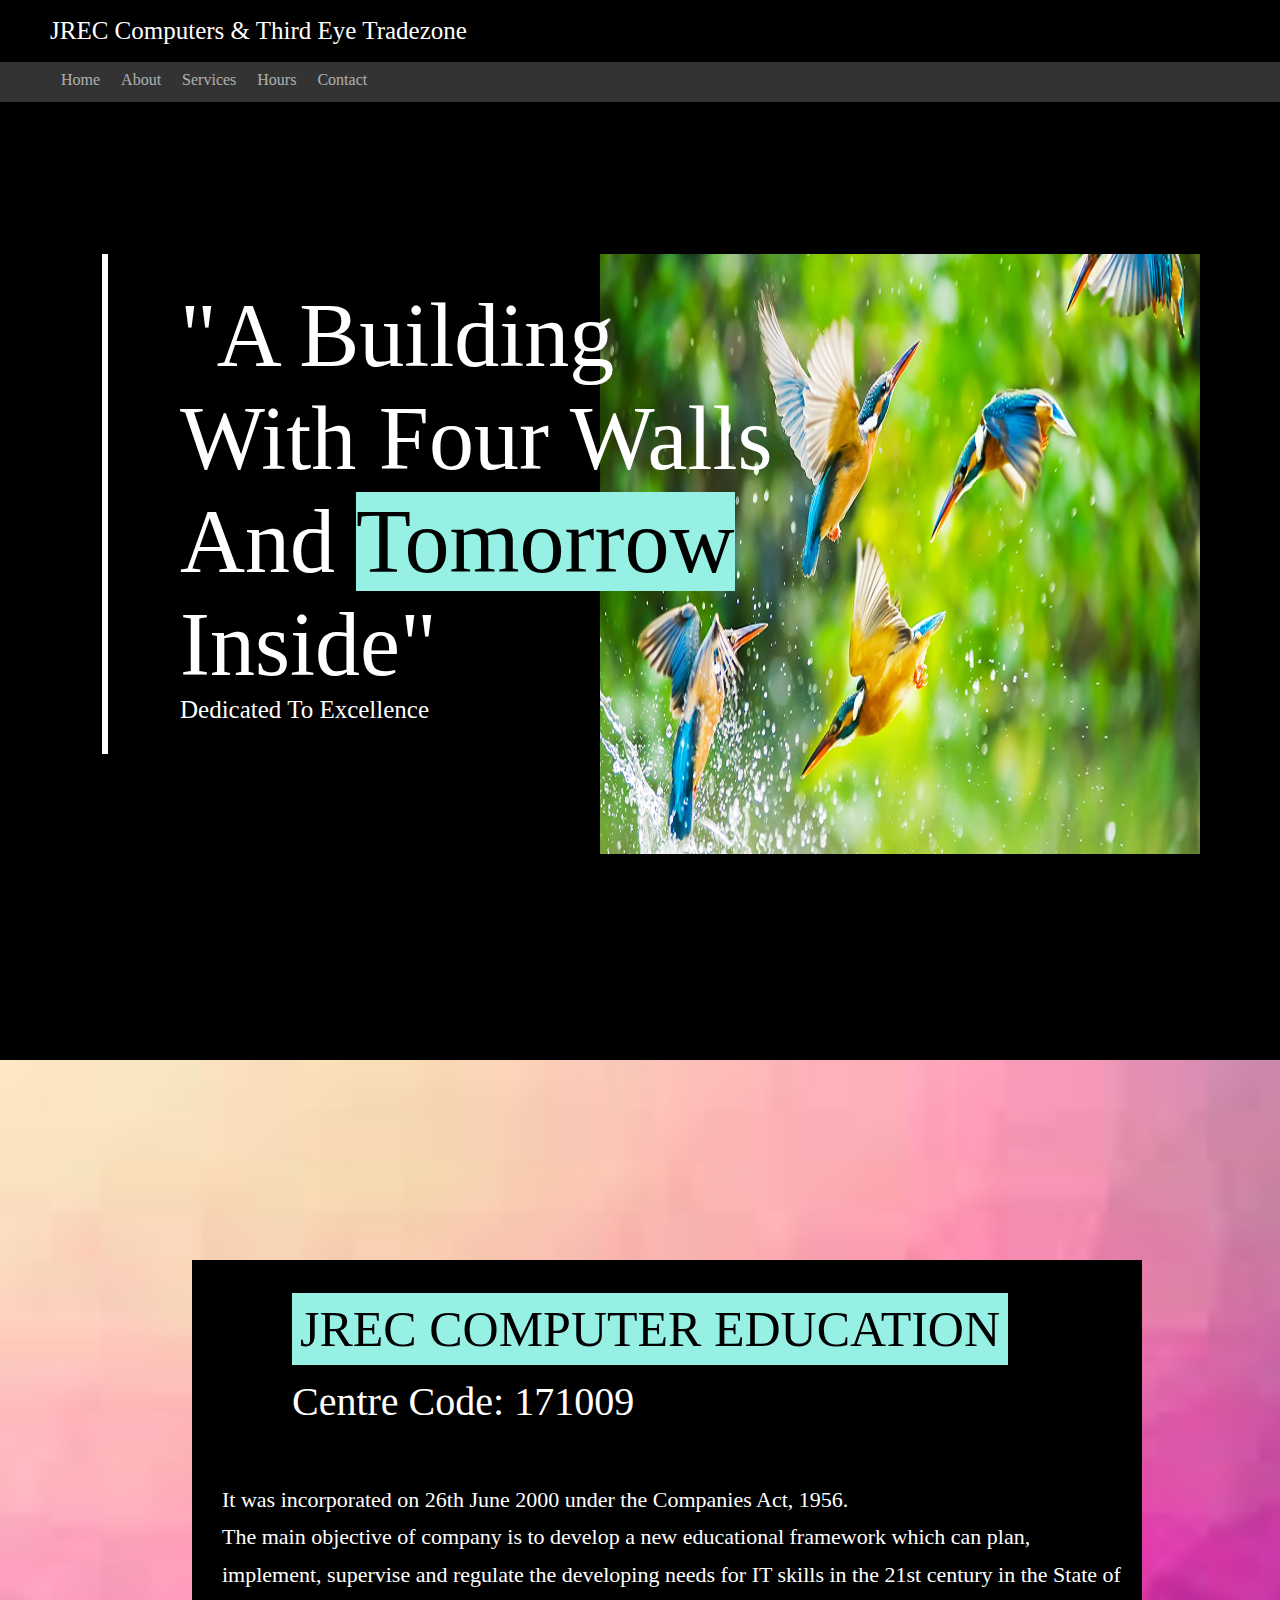
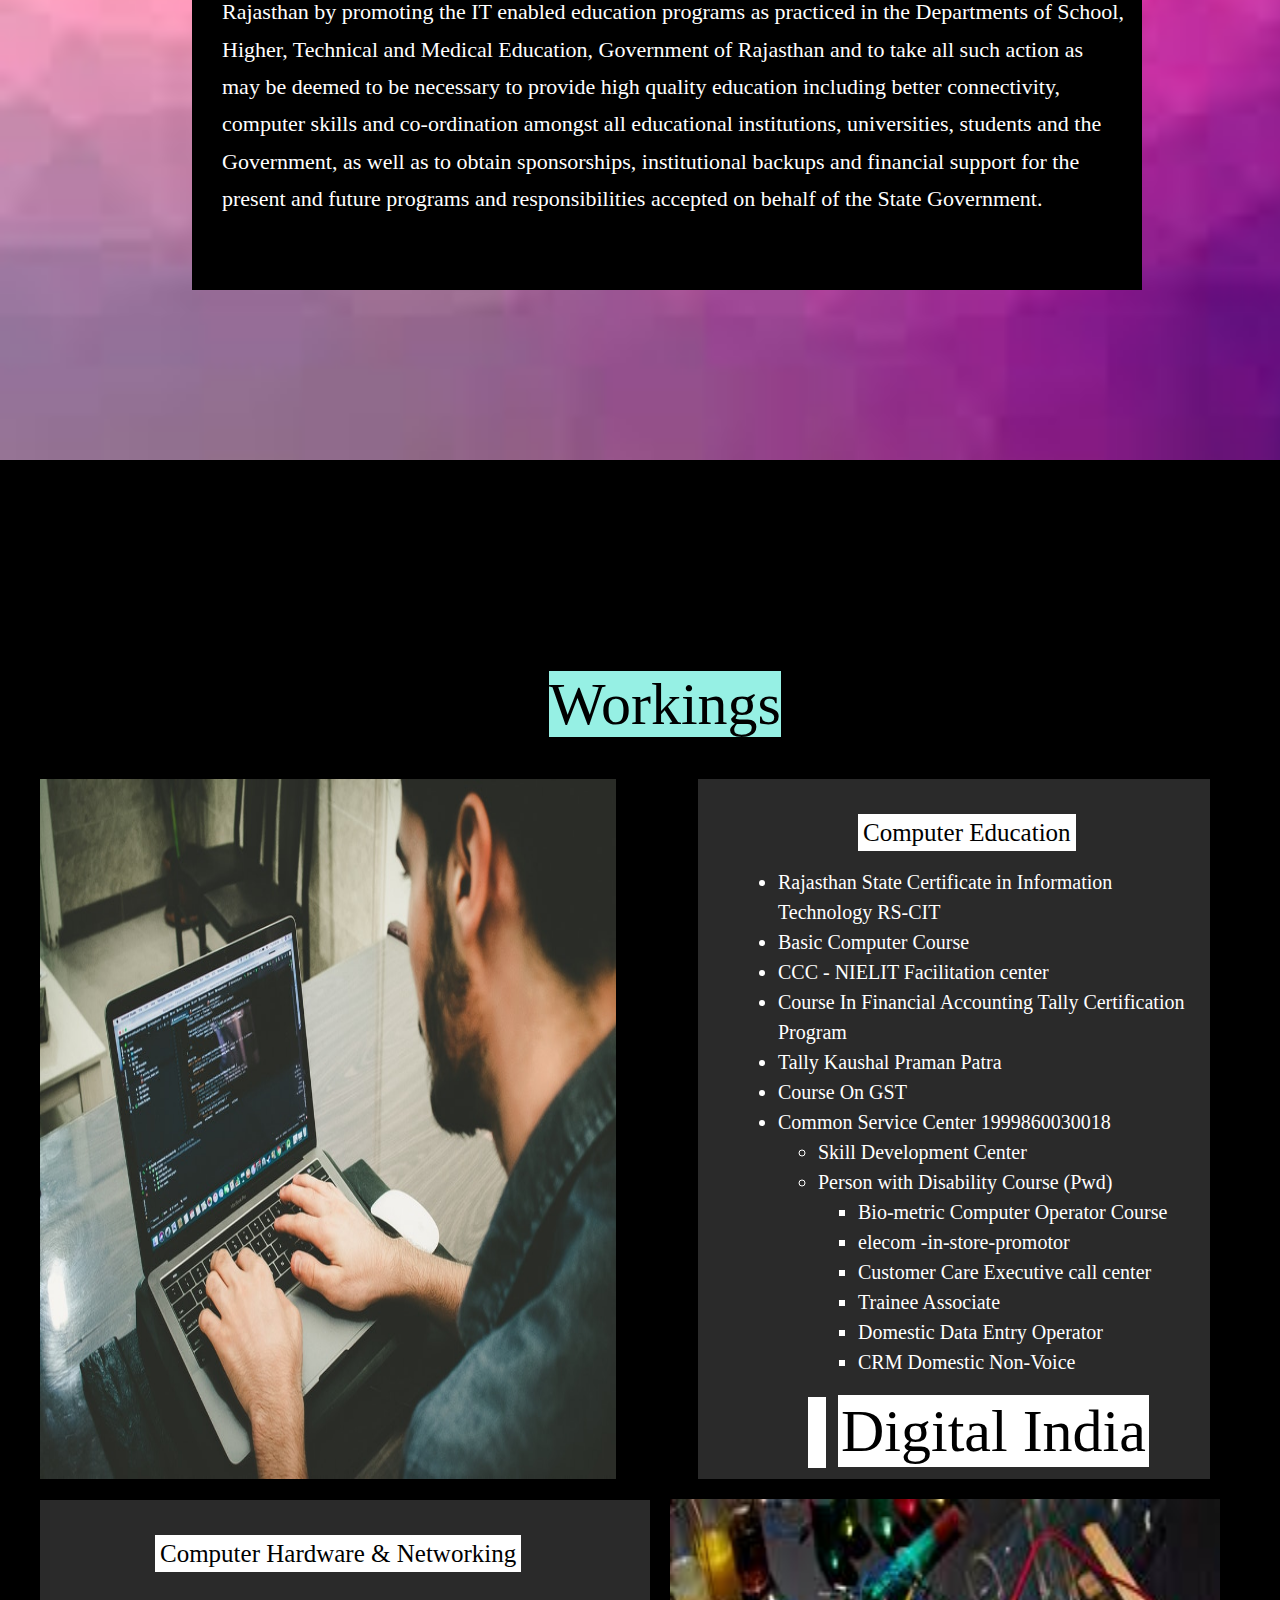
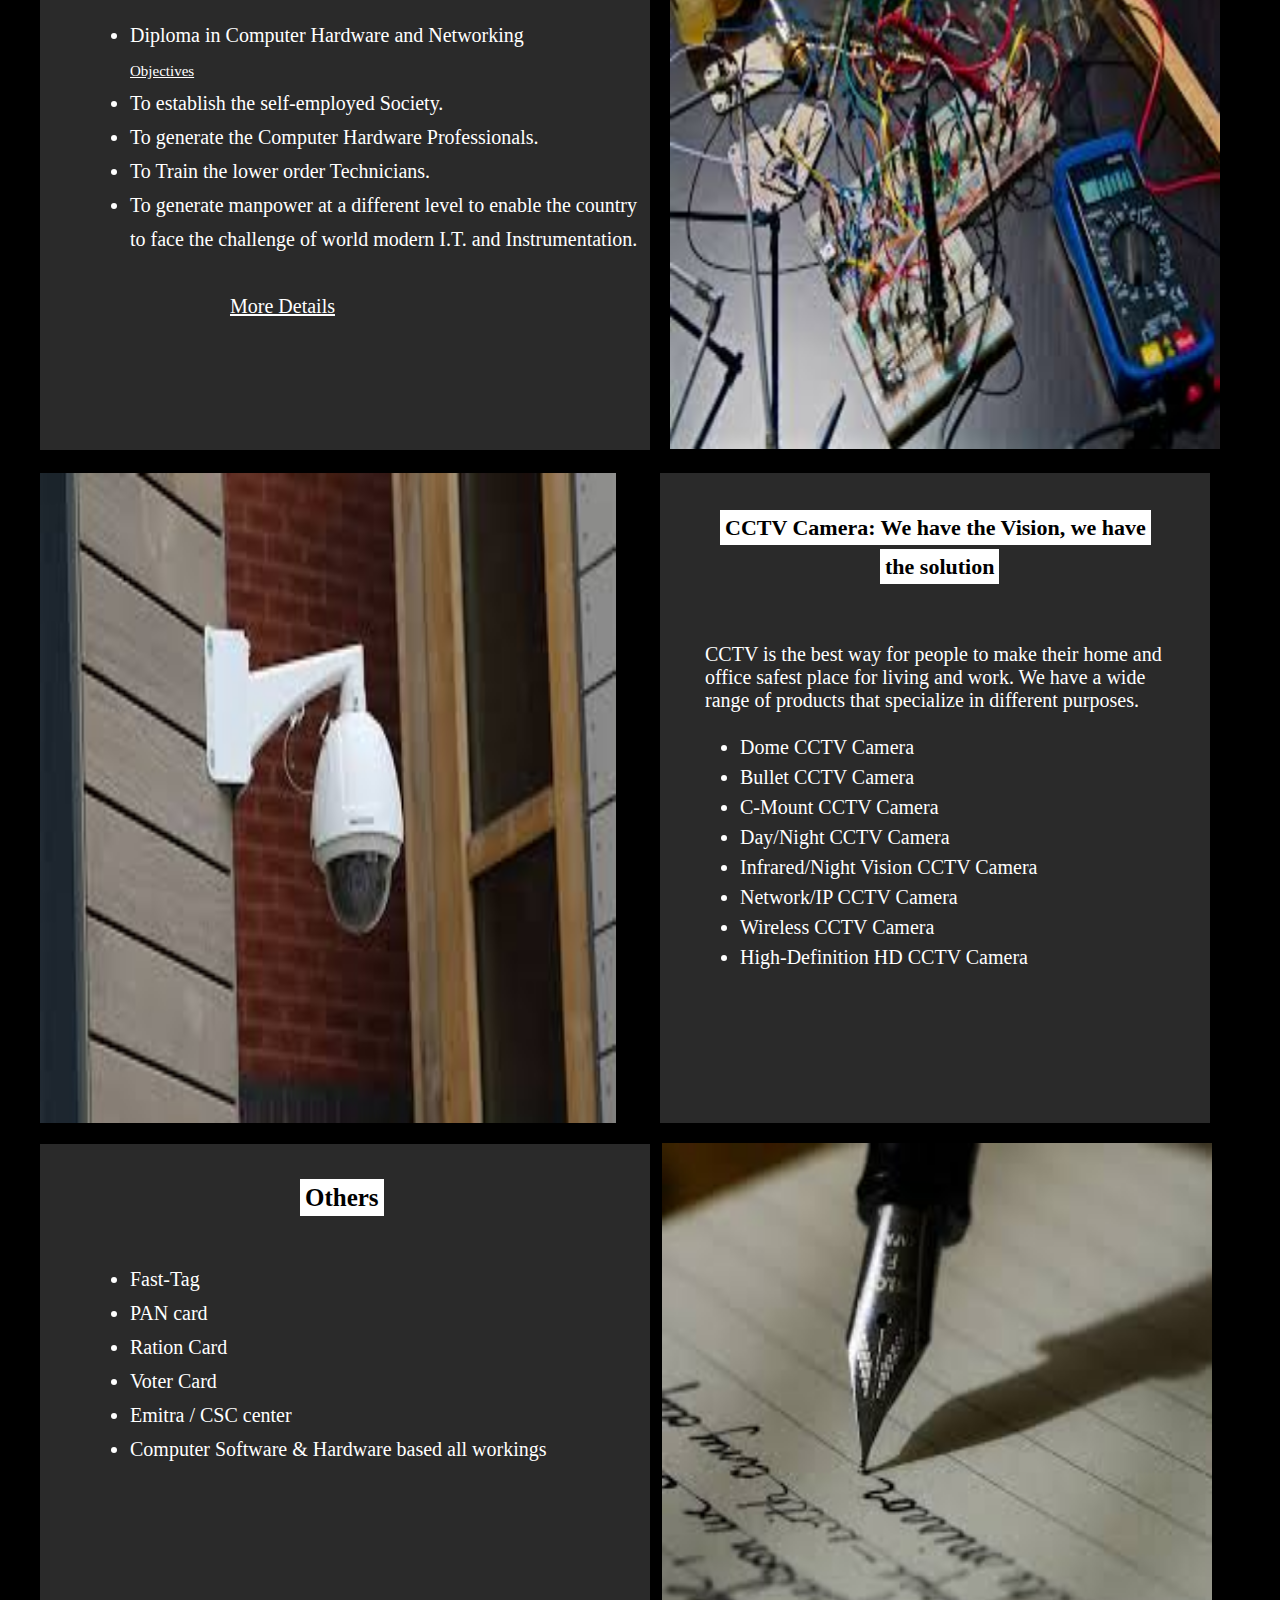
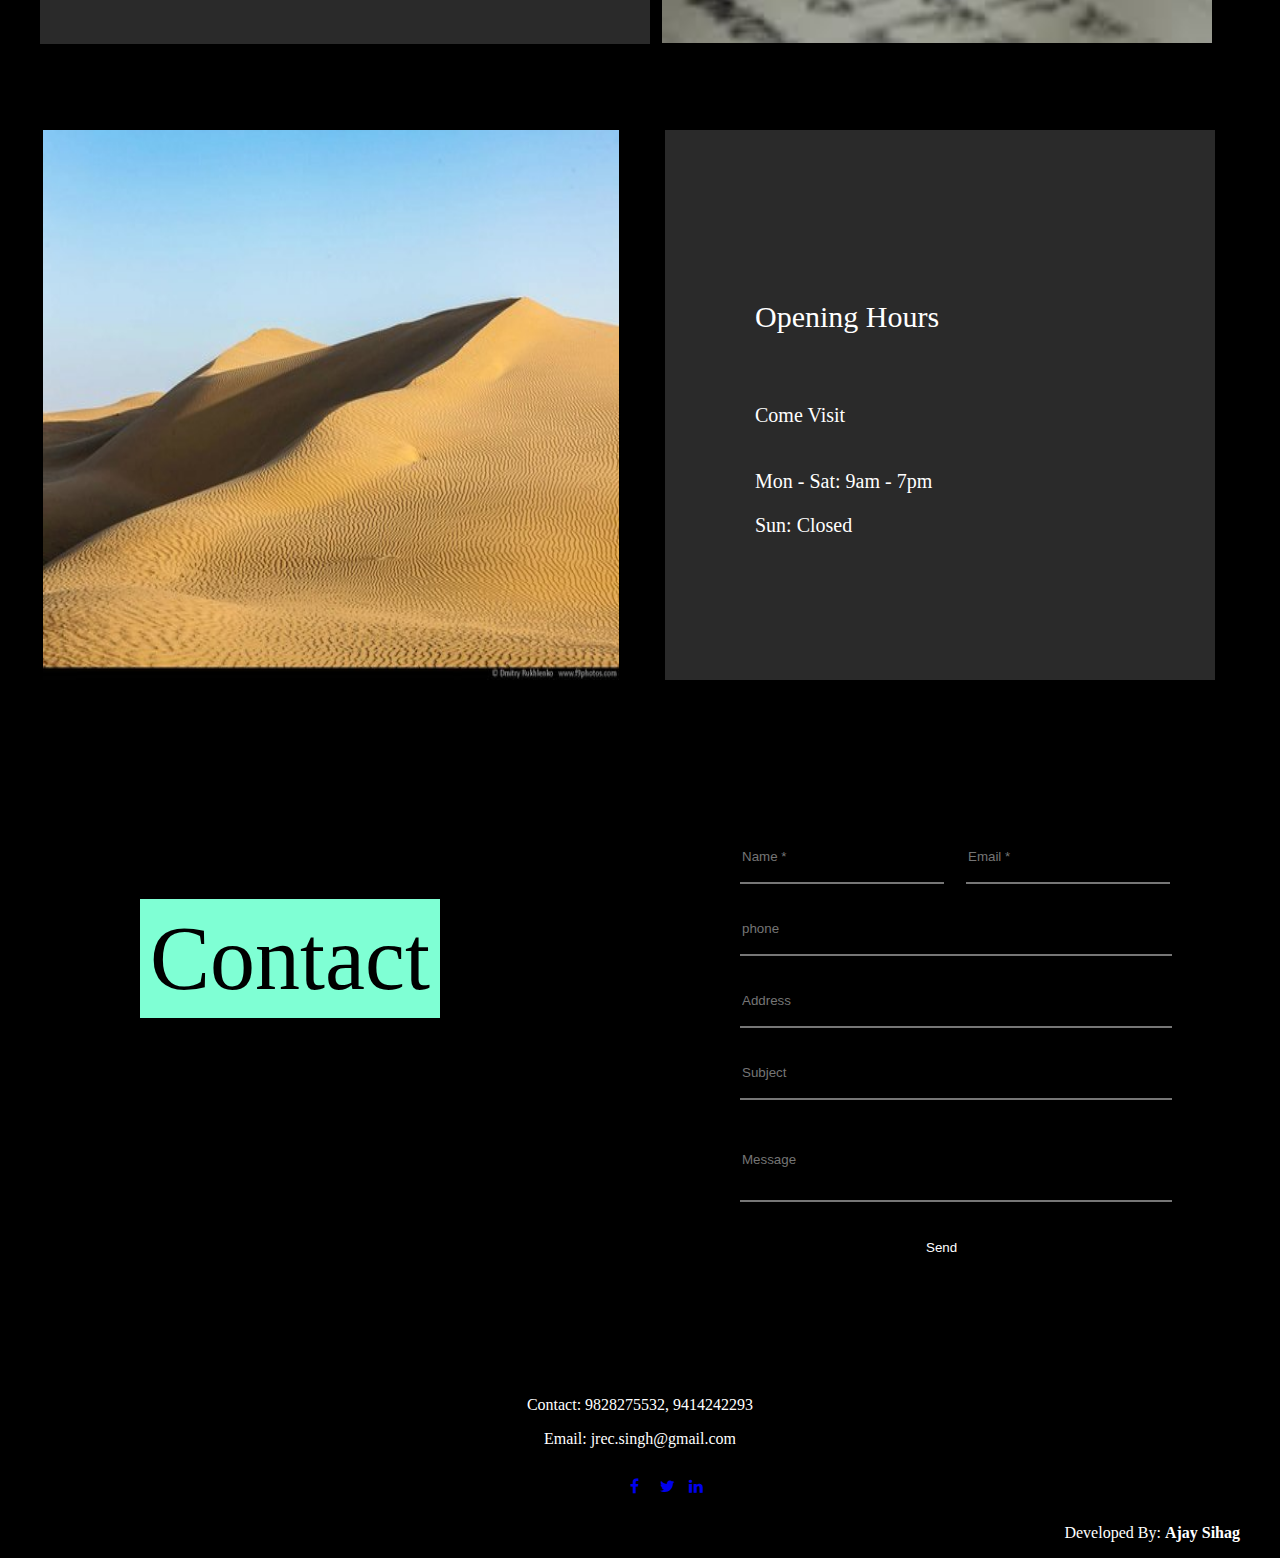
<file: index.html>
<!DOCTYPE html>
<html lang="en">
 <head>
 <meta http-equiv="Content-Type" content="text/html; charset=utf-8" />
 <title>jrec</title>
 <link rel="stylesheet" href="css/style.css"/>
 <script type="text/javascript" src="js/jquery-1.10.2.min.js"></script>
 <link href='http://fonts.googleapis.com/css?family=Wellfleet' rel='stylesheet' type='text/css'>
 <link rel="stylesheet" href="https://cdnjs.cloudflare.com/ajax/libs/font-awesome/4.7.0/css/font-awesome.min.css">
 <link href='http://fonts.googleapis.com/css?family=Wellfleet' rel='stylesheet' type='text/css'>
 <link href='http://fonts.googleapis.com/css?family=Arvo:400,700,400italic,700italic' rel='stylesheet' type='text/css'> 
 <link href='http://fonts.googleapis.com/css?family=Oswald' rel='stylesheet' type='text/css'>
 <link href='http://fonts.googleapis.com/css?family=Goudy+Bookletter+1911' rel='stylesheet' type='text/css'>
 <script>
 </script>
</head>

<body style="background:#000">
    <!----- HEADER START---> 
    <div style="position:fixed; background: #000; width: 100%;">
        <h1 >JREC Computers & Third Eye Tradezone</h1>
        <header id="header" style="background:#333333;position: fixed;">
            <div class="content">
                <nav id="nav">
                    <ul style="color:azure">
                        <li><a href="#slide1" class="Section" title="active" >Home</a></li>
                        <li><a href="#slide2" title="Next Section">About</a></li>
                        <li><a href="#slide3" title="Next Section">Services</a></li>
                        <li><a href="#slide4" title="Next Section">Hours</a></li>
                        <li><a href="#slide5" title="Next Section">Contact</a></li>
                    </ul>
                </nav>
            </div>
        </header>
    </div>
    <!----- SLIDES START ---> 
 <div id="slide1">
     <div style="background:#000; height: 600px;margin-top: 0px;padding-top: 0px;position: relative;">
        <br><br><br>
        <img style="float:right;height:600px;width:600px;padding-right:80px;" src="img/bird.jpg" alt="mukesh">
        <div style="border-left:6px solid #ffffff;height: 500px;position:absolute;left: 8%;"></div>
        <div style="font-size:90px;padding-left: 180px; position: absolute;padding-top: 30px;">"A Building <br> With Four Walls <br> And <span style="color:#000;font-size:90px;background: #96f0e4">Tomorrow</span> <br>Inside" 
            <br> <span style="font-size:25px;padding-left: 0px; position: absolute; font-style:inherit">Dedicated To Excellence</span>
        </div>
    </div>
</div> 
    <div id="slide2" style="height:600px;background:url('img/back.jpg');background-repeat:no-repeat;background-size:cover;position: relative;">
        <div style="position: absolute; margin-left:15%;margin-top: 0px; background:#000;height:630px;width: 950px">
            <div style="padding-left:100px;padding-top:40px">
                <span style="color:#000;font-size:50px;background: #96f0e4;padding: 8px;">JREC COMPUTER EDUCATION</span>
            </div>
            <p style="font-size:40px;padding-left:80px;color: #ffffff;margin: 20px;">Centre Code: 171009</p>
            <div style="color:#ffffff;padding-left:30px;padding-top:25px;font-size:22px;line-height: 0.7">
                <p>It was incorporated on 26th June 2000 under the Companies Act, 1956.</p>
                <p>The main objective of company is to develop a new educational framework which can plan,</p> 
                <p>implement, supervise and regulate the developing needs for IT skills in the 21st century in the State of</p> 
                <p>Rajasthan by promoting the IT enabled education programs as practiced in the Departments of School,</p> 
                <p>Higher, Technical and Medical Education, Government of Rajasthan and to take all such action as</p>
                <p>may be deemed to be necessary to provide high quality education including better connectivity,</p> 
                <p>computer skills and co-ordination amongst all educational institutions, universities, students and the</p> 
                <p>Government, as well as to obtain sponsorships, institutional backups and financial support for the</p> 
                <p> present and future programs and responsibilities accepted on behalf of the State Government.</p>
            </div>
        </div>
    </div> 
    <div id="slide3" style="background:black;height: 2700px;">
        <!-- 1st images -->
        <div style=""><h1 style="text-align:center;font-size: 60px"><span style="color:black;background:#96f0e4">Workings</span></h1></div>
        <div style="width:50%;float: left;">
            <img src="img/cp.jpg" alt="ajay" style="height:700px;width:90%;padding-left: 40px">
        </div>
        <div style="width:40%;float: right;background:#2a2a2a;height: 700px;margin-right:70px;padding-left: 0px;">
            <h1 style="padding-left:160px;margin-top: 40px"><span style="color:black;background:white;padding: 5px;">Computer Education</span></h1>
            <ul style="padding-left:80px;padding-right: 10px;font-size: 20px;line-height: 1.5;">
                <li>Rajasthan State Certificate in Information Technology RS-CIT</li>
                <li>Basic Computer Course</li> 
                <li>CCC - NIELIT Facilitation center</li>
                <li>Course In Financial Accounting Tally Certification Program</li>
                <li>Tally Kaushal Praman Patra</li>
                <li>Course On GST</li>
                <li>Common Service Center 1999860030018</li>
                <ul>
                    <li>Skill Development Center</li>
                    <li>Person with Disability Course (Pwd)</li>
                    <ul>
                        <li>Bio-metric Computer Operator Course</li>
                        <li>elecom -in-store-promotor</li>
                        <li>Customer Care Executive call center</li>
                        <li>Trainee Associate</li>
                        <li>Domestic Data Entry Operator</li>
                        <li>CRM Domestic Non-Voice​</li>
                    </ul>
                </ul>
            </ul>
            <div>
                <div style="border-right: 18px solid white; left: 30%; float: left;height: 71px;padding-left: 110px;"></div>
                <div >
                    <h1 style="padding-left:140px"><span style="color:black;background:white;font-size:60px;padding: 3px;">Digital India</span></h1>    
                </div>
            </div>
        </div>
        <!-- 2nd image -->
    <div style="width: 540px;float:right;padding-top: 20px;padding-right: 70px;background:black">
        <img src="img/img2.jpg" alt="sorry" style="width:550px;height:550px;">
    </div>
    <div style="width: 650px;height: 550px; background:black;float:left;padding-top: 0px">
        <div style="background:#2a2a2a;height: 550px;margin-left: 40px;">
              <h1 style="padding-top: 40px;padding-left:115px;"><span style="color:black;background:white;padding: 5px;"> Computer Hardware & Networking </span></h1>
           <ul style="padding-left:90px;padding-top:30px;font-size: 20px;line-height: 1.7; color: white">
            <li>Diploma in Computer Hardware and Networking </li>
            <span style="text-decoration:underline;font-size: 15px">Objectives</span>
            <li>To establish the self-employed Society.</li>
            <li>To generate the Computer Hardware Professionals.</li>
            <li>To Train the lower order Technicians. </li>
            <li>To generate manpower at a different level to enable the country to face the challenge of world modern I.T. and Instrumentation. </li>
            <a href="https://drive.google.com/file/d/1WvICOVEcrmoUE74rnoMDhjJjLCUUDviP/view" target="blank" style="color:white;padding-left: 100px; font-size: 20px;line-height: 5">More Details</a>
           </ul>   
           
        </div>
    </div>
        <!-- 3rd images -->
        <div style="width:50%;float: left;padding-top: 40px;">
            <img src="img/images.jpg" alt="cctv" style="height:650px;width:90%;padding-left: 40px">
        </div>
            <div style="width:550px;float: right;background:#2a2a2a;height: 650px;margin-right:70px;padding-left: 0px;margin-top: 20px;">
                <h1 style="padding-left:60px;margin-top: 40px"><span style="color:black;background:white;padding: 5px;font-size:22px;"><b> CCTV Camera: We have the Vision, we  have </b></span></h1>
                <h1 style="padding-left:220px;line-height: 0.6;"><span style="color:black;background:white;padding: 5px;font-size: 22px "><b> the solution </b></span> </h1>
                <p style="padding-top:50px;padding-left:45px;font-size: 20px;padding-right: 30px;">CCTV is the best way for people to make their home and office safest place for living and work. We have a wide range of products that specialize in different purposes.</p>    
                <ul style="padding-left:80px;padding-right: 10px;font-size: 20px;line-height: 1.5;">
                    <li>Dome CCTV Camera</li>
                    <li>Bullet CCTV Camera</li> 
                    <li>C-Mount CCTV Camera</li>
                    <li>Day/Night CCTV Camera</li>
                    <li>Infrared/Night Vision CCTV Camera</li>
                    <li>Network/IP CCTV Camera</li>
                    <li>Wireless CCTV Camera</li>
                    <li>High-Definition HD CCTV Camera</li>
                    </ul>
            </div>

            <!-- 4th image -->
            <div style="width: 540px;float:right;padding-top: 20px;padding-right: 78px;background:black">
                    <img src="img/index.jpg" alt="sorry" style="width:550px;height:500px;">
            </div>
            <div style="width: 650px;height: 500px; background:black;float:left;padding-top: 0px">
                <div style="background:#2a2a2a;height: 500px;margin-left: 40px;">
                    <h1 style="padding-top: 40px;padding-left:260px;"><span style="color:black;background:white;padding: 5px;"><b> Others </b></span></h1>
                    <ul style="padding-left:90px;padding-top:30px;font-size: 20px;line-height: 1.7; color: white">
                        <li>Fast-Tag</li>
                        <li>PAN card </li>
                        <li>Ration Card</li>
                        <li>Voter Card </li>
                        <li>Emitra / CSC center  </li>
                        <li>Computer Software & Hardware based all workings </li>
                    </ul> 
                </div>
            </div>
    </div> 
     <!-- slide 4 -->
    <div id="slide4" style="background:black;height:500px;padding-top: 0px;">
            <div style="width:50%;float: left;">
                    <img src="img/rajasthan.jpg" alt="sand" style="height:550px;width:90%;padding-left: 43px">
            </div>
            <div style="width:550px;float: right;background:#2a2a2a;height: 550px;margin-right:65px;padding-left: 0px;margin-top: auto">
                <h1 style="padding-top:150px;padding-left: 90px; font-size:30px;">Opening Hours</h1>
                <h1 style="font-size:20px;padding-top:30px;"><p style="padding-left:40px;">Come Visit</p></h1>
                <h1 style="font-size:20px;padding-top: 3px;margin-bottom: 0px;padding-bottom: 0px;"><p style="padding-left:40px;">Mon - Sat: 9am - 7pm</p></h1>
                <h1 style="font-size:20px;"><p style="padding-left:40px;line-height: 1.2;">Sun: Closed</p></h1>
            </div>
    </div> 

    <!-- slide 5 -->
    <div id="slide5" style="background:black;height:300px;padding-top: 0px;width: 1200px;margin-top: 0px">
        <div style="background:black;;width:500px;margin-left: 0px;padding-left:50px;margin-top: 60px;float: left;">
            <h1 style=""><span style="color:black;font-size:90px;background:aquamarine;padding: 10px;">Contact</span></h1>
        </div>
        <div style="width:500px;padding-left: 0px;background: black;float: right;">
        <form action="mailto:jrec.singh@gmail.com" method="POST" style="padding-right: 0px;padding: 0px;">
            <label for="name" style="background:black;"></label>
            <input type="text" name="firstname" placeholder="Name *" required style="background:black;color:white;border-left:black;border-right:black;border-top:black;width: 200px;height: 50px">
            <input type="email" name="email" placeholder="Email *" required style="background:black;color:white;float:right;margin-right: 70px;width:200px;border-left:black;border-right:black;border-top:black;height: 50px">
            <br><br>
            <input type="tel" name="phone" placeholder="phone"style="background:black;color:white;width:428px;border-left:black;border-right:black;border-top:black;height:50px">
            <br><br>
            <input type="text" name="Address" placeholder="Address"style="background:black;color:white;width:428px;border-left:black;border-right:black;border-top:black;height:50px">
            <br><br>
            <input type="text" name="Subject" placeholder="Subject"style="background:black;color:white;width:428px;border-left:black;border-right:black;border-top:black;height:50px">
            <br><br>
            <input type="text" name="Message" placeholder="Message"style="background:black;color:white;width:428px;text-align:top;border-left:black;border-right:black;border-top:black;height:80px">
            <br><br><br>
            <input type="submit" value="Send"style="background:black;color:white;margin-left:180px;border-left:black;border-right:black;border-top:black;border-bottom:black">
          </form> 
        </div>
    </div> 
    <!----- SLIDES END --->
    <footer style="background:black;">
            <p style="text-align:center;color: white">Contact: 9828275532, 9414242293</p>
            <p style="text-align:center;color:white">Email: jrec.singh@gmail.com</p>
        <div style="background:black;height:30px;width:1000px;margin-top: 30px;">
           <div style="background:black;width:660px;height: 30px;padding-left: 0px;float: left">
               <a href="https://www.facebook.com/ranarajneesh.singhsisodiaii" target="blank" style="padding-left:630px"><i class="fa fa-facebook"></i> </a>
           </div>
           <div style="background:black;width:80px;height:30px;margin-left: 650px">
               <a href="https://twitter.com/rajneeshlive" target="blank"><i class="fa fa-twitter"></i></a>
               <a href="https://www.instagram.com/ranarajneeshsinghsisodia/?hl=en%20%E2%80%8B" target="blank" style="margin-left:10px;margin-bottom: 20px"><i class="fa fa-linkedin"></i> </a>
           </div>
        </div>
        <p style="text-align:right;color: white;margin-right: 40px">Developed By: <b style="color:white">Ajay Sihag</b></p>
    </footer>
</body>
</html>
</file>
<file: css/style.css>
body{
    margin: 0;
    padding: 0;
    width: 100%;
    background: #000000
    }
    h1 {
    /* font-family:"Arvo"; */
    font-weight:normal;
    font-size: 25px;
    text-align: left;
    color: #fff;
    padding-top: 0px;
    padding-left: 50px;
    }
    h2 {
    font-family:"Arvo";
    font-weight: normal;
    font-size: 40px;
    text-align: center;
    color: #fff;
    margin: 0;
    padding: 0;
    }
    h3 {
    font-family: Oswald;
    font-weight: normal;
    font-size: 16px;
    text-align: center;
    margin: 5px 0;
    padding: 0;
    z-index: 1;
    position: relative;
    }
    
.center { margin: 0 auto; }
.content{ margin: 0 ; width: 960px; }
.clear { clear: both; }
#header {
    width: 100%;
    /* background: url('../img/header-bg.png'); */
    position: fixed;
    margin-top: 0px;
    height: 40px;
    padding-left: 0px;
    }
    #nav { width: 490px; float: left; }
    #logo a { color: #fff; text-decoration: none; float: left; font-size: 30px; margin-top: 20px; color: #fff; font-weight: bold; }
    #nav ul{
    list-style: none;
    display: block;
    margin: 0 auto;
    list-style: none;
    }
    #nav li{
    margin-top: 9px;
    float: left;
    padding-left: 21px;
    }
    #nav li a { color: #fff; opacity:0.6; font-size: 16px; text-decoration: none;}
    #nav li a.active { color: #f3f3f3; opacity:1; border-bottom: 2px solid #fff; }
    #nav li a:hover { color: #f3f3f3; opacity:1; }
    
    .quotes {
    font-family: 'Goudy Bookletter 1911', serif;
    font-weight: normal;
    font-size: 30px;
    text-align: left;
    margin: 50px auto;
    }
    
     .author_name_white { font-family:"Wellfleet"; margin: 70px 0 0 75px; color: #fff; font-size: 20px; } 
     .author_name_gray { font-family:"Wellfleet"; margin: 70px 0 0 75px; color: #94a4a4; font-size: 20px; } 
     .quotes_container { width: 800px; margin: 0 auto; }
    /* #christmas_tree { background: url('../img/christmas-tree.png')no-repeat; width: 48px; height: 77px; margin: 0 auto; position: relative; bottom: -35px;} */
    /* #divider { background: url('../img/divider.png')no-repeat; width: 300px; height: 35px; margin: 0px auto 27px auto; } */
    /* #ribbon { background: url('../img/ribbon.png')no-repeat; width: 251px; height: 48px; margin: 0 auto; display: block; position: relative; top: -38px; } */
    /* #snowflakes1 { background: url('../img/snowflakes.png')no-repeat; width: 24px; height: 21px; margin: 0 auto; display: block; position: relative; bottom: -54px; left: -102px; }
    #snowflakes2 { background: url('../img/snowflakes.png')no-repeat; width: 24px; height: 21px; margin: 0 auto; display: block; position: relative; bottom: -33px; right: -100px; } */
    
    #slide1, #slide2{ width: 100%; }
#slide1{
/* background:url('../img/slide1.jpg') 50% 0 no-repeat fixed; */
color: #fff;
height: 600px;
margin: 0;
padding: 200px 0 260px 0;
background-size: cover;
}
#slide2{
background-color: #fff;
color: #333333;
height: 300px;
margin: 0 auto;
overflow: hidden;
padding: 200px 0;
}
#slide3{
background: url(../img/slide3.jpg) 50% 0 no-repeat fixed;
color: #fff;
height: 600px;
padding: 170px 0 0 0;
background-size: cover;
}
#slide4{
background-color: #fff;
color: #0914db;
height: 300px;
padding: 200px 0;
}
#slide5{
background: url(../img/slide5.jpg) 50% 0 no-repeat fixed;
height: 200px;
margin: 0 auto;
padding: 250px 0;
color: #fff;
background-size: cover;
}
#copyright { color: #fff; font-family:"Wellfleet"; font-size: 14px; margin-top: 100px; text-align: center; }
#copyright a { text-decoration: none; color: #fff; }
</file>
